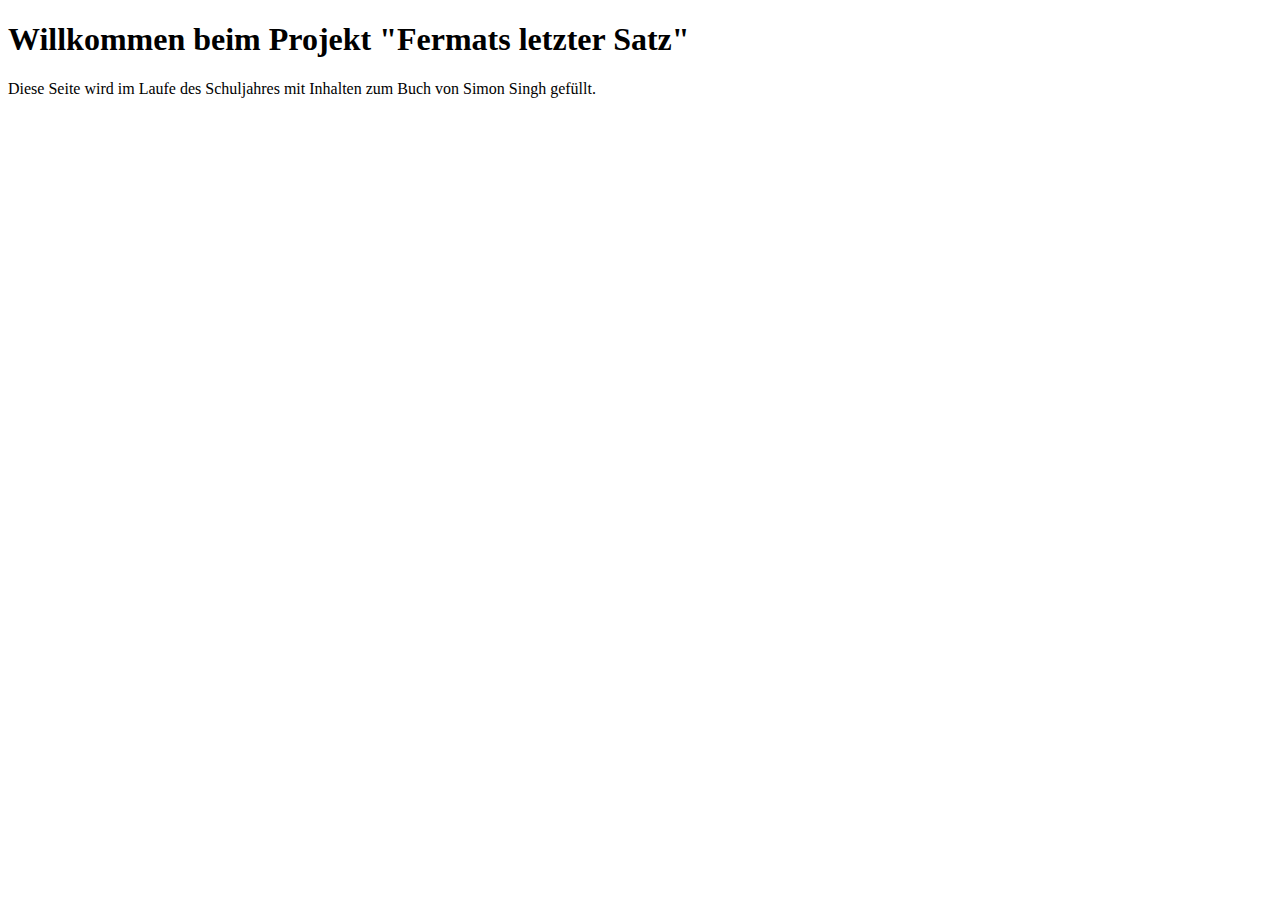
<file: index.html>
<!DOCTYPE html>
<html lang="de">
<head>
    <meta charset="UTF-8">
    <title>Fermat-Projekt</title>
</head>
<body>
    <h1>Willkommen beim Projekt "Fermats letzter Satz"</h1>
    <p>Diese Seite wird im Laufe des Schuljahres mit Inhalten zum Buch von Simon Singh gefüllt.</p>
</body>
</html>
</file>
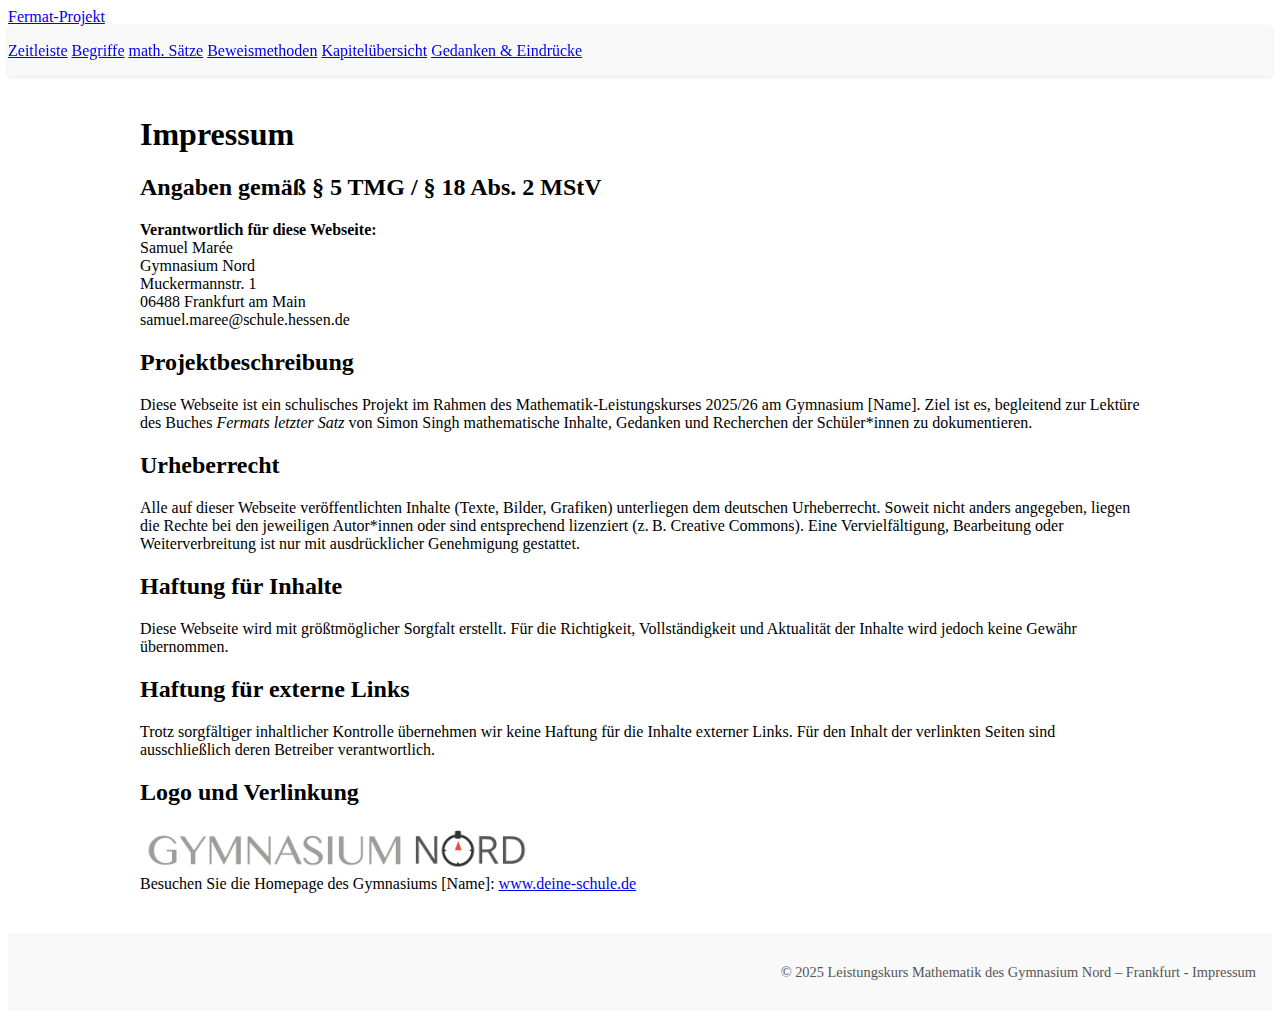
<file: impressum.html>
<!DOCTYPE html>
<html lang="de">
<head>
  <meta charset="UTF-8">
  <meta name="viewport" content="width=device-width, initial-scale=1.0">
  <title>Impressum</title>
  <link href="https://fonts.googleapis.com/css2?family=Inter&family=Merriweather:wght@700&display=swap" rel="stylesheet">
  <link rel="stylesheet" href="style.css">
</head>
<body>
  <div id="nav-placeholder"></div>
  <script>
    fetch("nav.html")
      .then(res => res.text())
      .then(html => document.getElementById("nav-placeholder").innerHTML = html);
  </script>

  <main class="main-container">
    <h1>Impressum</h1>

    <section class="impressum-section">
      <h2>Angaben gemäß § 5 TMG / § 18 Abs. 2 MStV</h2>
      <p><strong>Verantwortlich für diese Webseite:</strong><br>
      Samuel Marée<br>
      Gymnasium Nord<br>
      Muckermannstr. 1<br>
      06488 Frankfurt am Main<br>
      samuel.maree@schule.hessen.de</p>

      <h2>Projektbeschreibung</h2>
      <p>Diese Webseite ist ein schulisches Projekt im Rahmen des Mathematik-Leistungskurses 2025/26 am Gymnasium [Name].
      Ziel ist es, begleitend zur Lektüre des Buches <em>Fermats letzter Satz</em> von Simon Singh mathematische Inhalte,
      Gedanken und Recherchen der Schüler*innen zu dokumentieren.</p>

      <h2>Urheberrecht</h2>
      <p>Alle auf dieser Webseite veröffentlichten Inhalte (Texte, Bilder, Grafiken) unterliegen dem deutschen Urheberrecht.
      Soweit nicht anders angegeben, liegen die Rechte bei den jeweiligen Autor*innen oder sind entsprechend lizenziert (z. B. Creative Commons).
      Eine Vervielfältigung, Bearbeitung oder Weiterverbreitung ist nur mit ausdrücklicher Genehmigung gestattet.</p>

      <h2>Haftung für Inhalte</h2>
      <p>Diese Webseite wird mit größtmöglicher Sorgfalt erstellt. Für die Richtigkeit, Vollständigkeit und Aktualität der Inhalte wird jedoch keine Gewähr übernommen.</p>

      <h2>Haftung für externe Links</h2>
      <p>Trotz sorgfältiger inhaltlicher Kontrolle übernehmen wir keine Haftung für die Inhalte externer Links.
      Für den Inhalt der verlinkten Seiten sind ausschließlich deren Betreiber verantwortlich.</p>

      <h2>Logo und Verlinkung</h2>
      <p><img src="logo-gymnasium.png" alt="Logo des Gymnasiums [Name]" style="height: 50px; vertical-align: middle;"> <br>
      Besuchen Sie die Homepage des Gymnasiums [Name]: <a href="https://www.deine-schule.de" target="_blank">www.deine-schule.de</a></p>
    </section>
  </main>

  <div id="footer-placeholder"></div>
  <script>
    fetch("footer.html")
      .then(res => res.text())
      .then(html => document.getElementById("footer-placeholder").innerHTML = html);
  </script>
</body>
</html>
</file>
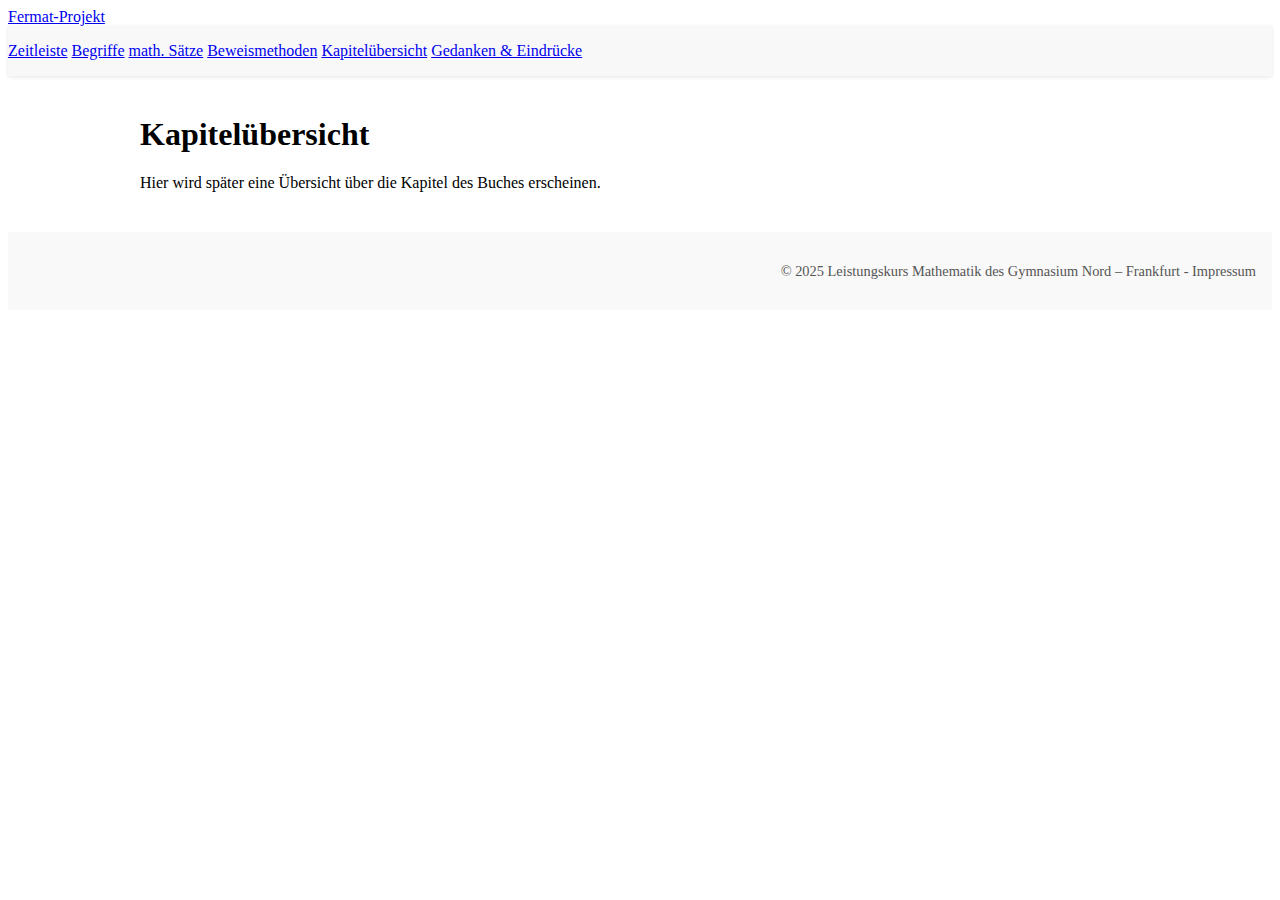
<file: kapitel.html>
<!DOCTYPE html>
<html lang="de">
<head>
  <meta charset="UTF-8">
  <meta name="viewport" content="width=device-width, initial-scale=1.0">
  <title>Zeitleiste – Fermat-Projekt</title>
  <link href="https://fonts.googleapis.com/css2?family=Inter&family=Merriweather:wght@700&display=swap" rel="stylesheet">
 <link rel="stylesheet" href="style.css">

</head>
<body>
  <div id="nav-placeholder"></div>
  <script>
    fetch("nav.html")
      .then(res => res.text())
      .then(html => document.getElementById("nav-placeholder").innerHTML = html);
  </script>

  <main>
    <h1>Kapitelübersicht</h1>
    <p class="placeholder">Hier wird später eine Übersicht über die Kapitel des Buches erscheinen.</p>
  </main>

  <div id="footer-placeholder"></div>
  <script>
    fetch("footer.html")
      .then(res => res.text())
      .then(html => document.getElementById("footer-placeholder").innerHTML = html);
  </script>
</body>
</html>
</file>
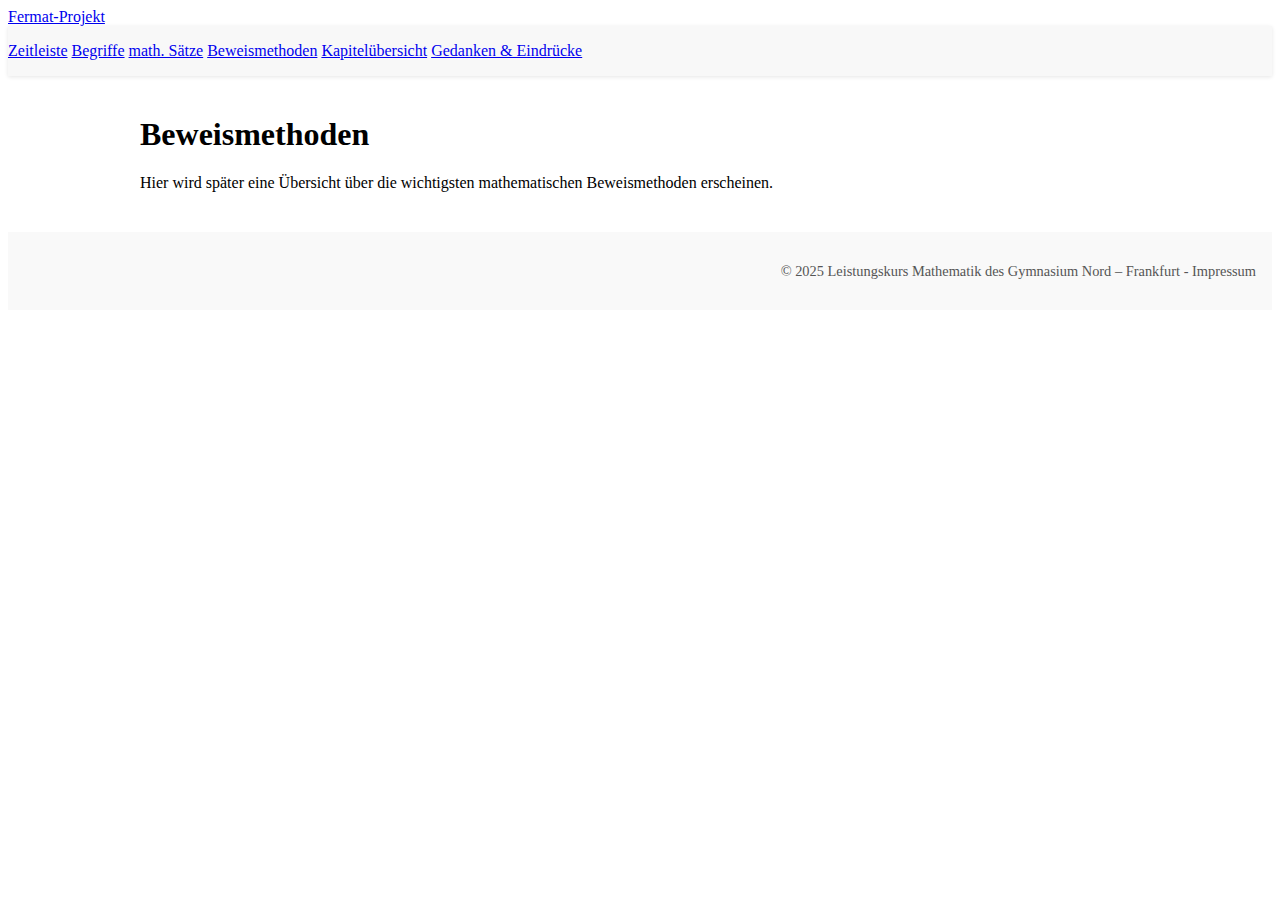
<file: methoden.html>
<!DOCTYPE html>
<html lang="de">
<head>
  <meta charset="UTF-8">
  <meta name="viewport" content="width=device-width, initial-scale=1.0">
  <title>Zeitleiste – Fermat-Projekt</title>
  <link href="https://fonts.googleapis.com/css2?family=Inter&family=Merriweather:wght@700&display=swap" rel="stylesheet">
 <link rel="stylesheet" href="style.css">

</head>
<body>
  <div id="nav-placeholder"></div>
  <script>
    fetch("nav.html")
      .then(res => res.text())
      .then(html => document.getElementById("nav-placeholder").innerHTML = html);
  </script>

  <main>
    <h1>Beweismethoden</h1>
    <p class="placeholder">Hier wird später eine Übersicht über die wichtigsten mathematischen Beweismethoden erscheinen.</p>
  </main>

  <div id="footer-placeholder"></div>
  <script>
    fetch("footer.html")
      .then(res => res.text())
      .then(html => document.getElementById("footer-placeholder").innerHTML = html);
  </script>
</body>
</html>
</file>
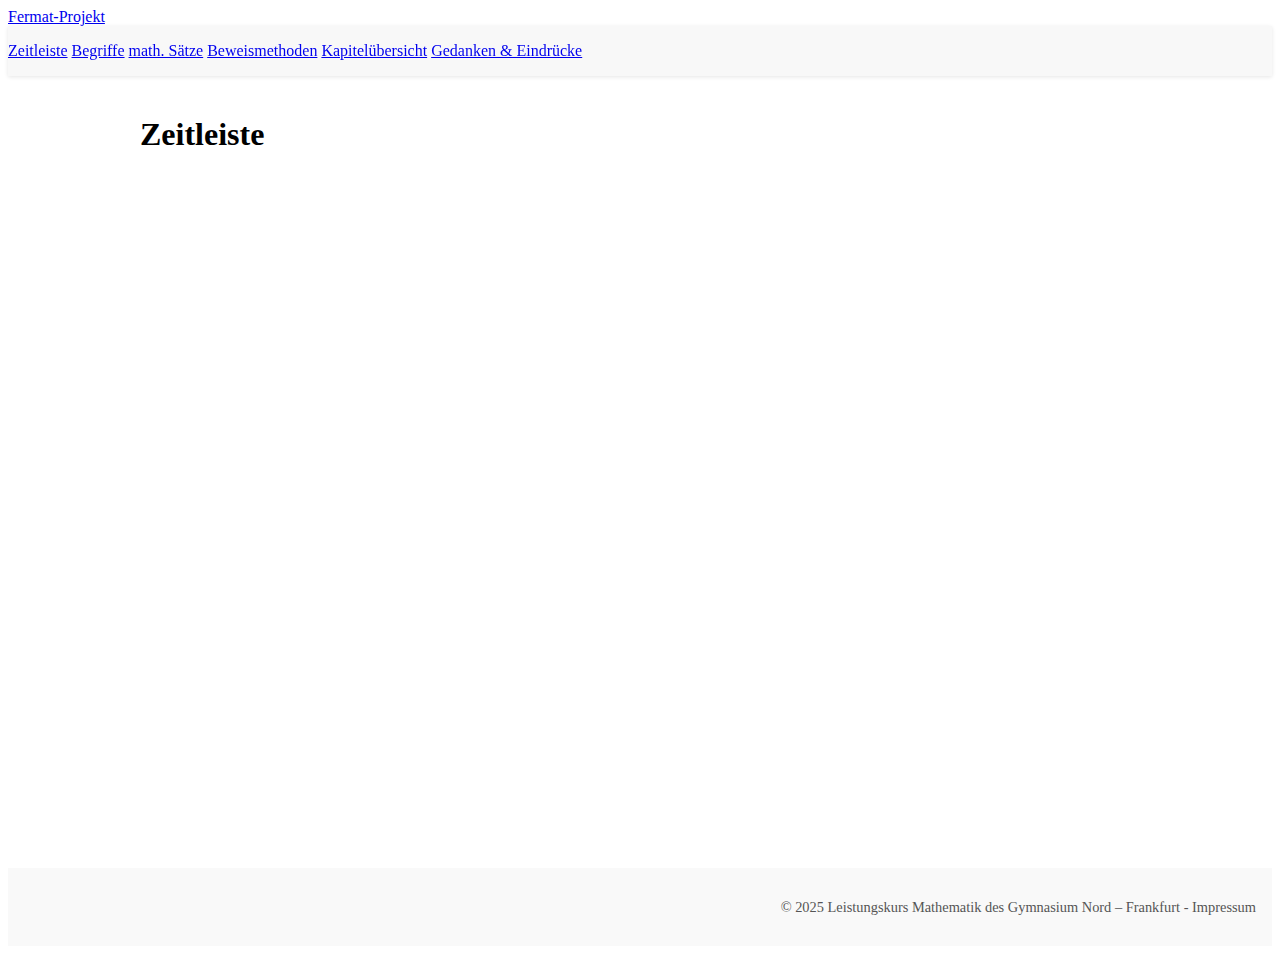
<file: zeitleiste.html>
<!DOCTYPE html>
<html lang="de">
<head>
  <meta charset="UTF-8">
  <meta name="viewport" content="width=device-width, initial-scale=1.0">
  <title>Zeitleiste – Fermat-Projekt</title>
  <link href="https://fonts.googleapis.com/css2?family=Inter&family=Merriweather:wght@700&display=swap" rel="stylesheet">
 <link rel="stylesheet" href="style.css">

</head>
<body>
  <div id="nav-placeholder"></div>
  <script>
    fetch("nav.html")
      .then(res => res.text())
      .then(html => document.getElementById("nav-placeholder").innerHTML = html);
  </script>

  <main>
    <h1>Zeitleiste</h1>
    <iframe src="https://cdn.knightlab.com/libs/timeline3/latest/embed/index.html?source=v2%3A2PACX-1vRK-6OU5PuL_-FGaTQ7v9Z87Tpg3nWGkTHDDvxJbfByOP2IsQr9nuF1IvETffID4cejzSwEEzwF9rwm&font=Default&lang=de&initial_zoom=2&width=100%25&height=650" 
  width="100%" height="650" frameborder="0"></iframe>
  </main>

  <div id="footer-placeholder"></div>
  <script>
    fetch("footer.html")
      .then(res => res.text())
      .then(html => document.getElementById("footer-placeholder").innerHTML = html);
  </script>
</body>
</html>
</file>
<file: style.css>
/* Navigation */

nav {
  background-color: #f8f8f8;
  padding: 16px 0;
  box-shadow: 0 1px 4px rgba(0, 0, 0, 0.1);
  position: sticky;
  top: 0;
  z-index: 1000;
}

.nav-inner {
  max-width: 1000px;
  margin: 0 auto;
  display: flex;
  align-items: center;
  gap: 40px; /* Abstand zwischen Home und Linkmenü */
  padding: 0 16px;
}

.home-link {
  display: flex;
  align-items: center;
}

.home-icon {
  width: 24px;
  height: 24px;
  fill: #333;
  transition: fill 0.2s;
}

.home-link:hover .home-icon {
  fill: #666;
}

.nav-links {
  display: flex;
  gap: 40px; /* Abstand zwischen den einzelnen Links */
}

.nav-links a {
  text-decoration: none;
  color: #000;
  font-weight: 600;
  transition: color 0.3s;
}

.nav-links a:hover {
  color: #666;
}

/* Inhalt */

main, .content {
  max-width: 1000px;
  margin: 40px auto;
  padding: 0 16px;
}
footer {
  background-color: #f9f9f9;
  text-align: right;
  padding: 1rem;
  font-size: 0.9rem;
  color: #555;
}
footer a {
  color: #555;
  text-decoration: none;
}
footer a:hover {
  text-decoration: underline;
}
</file>
